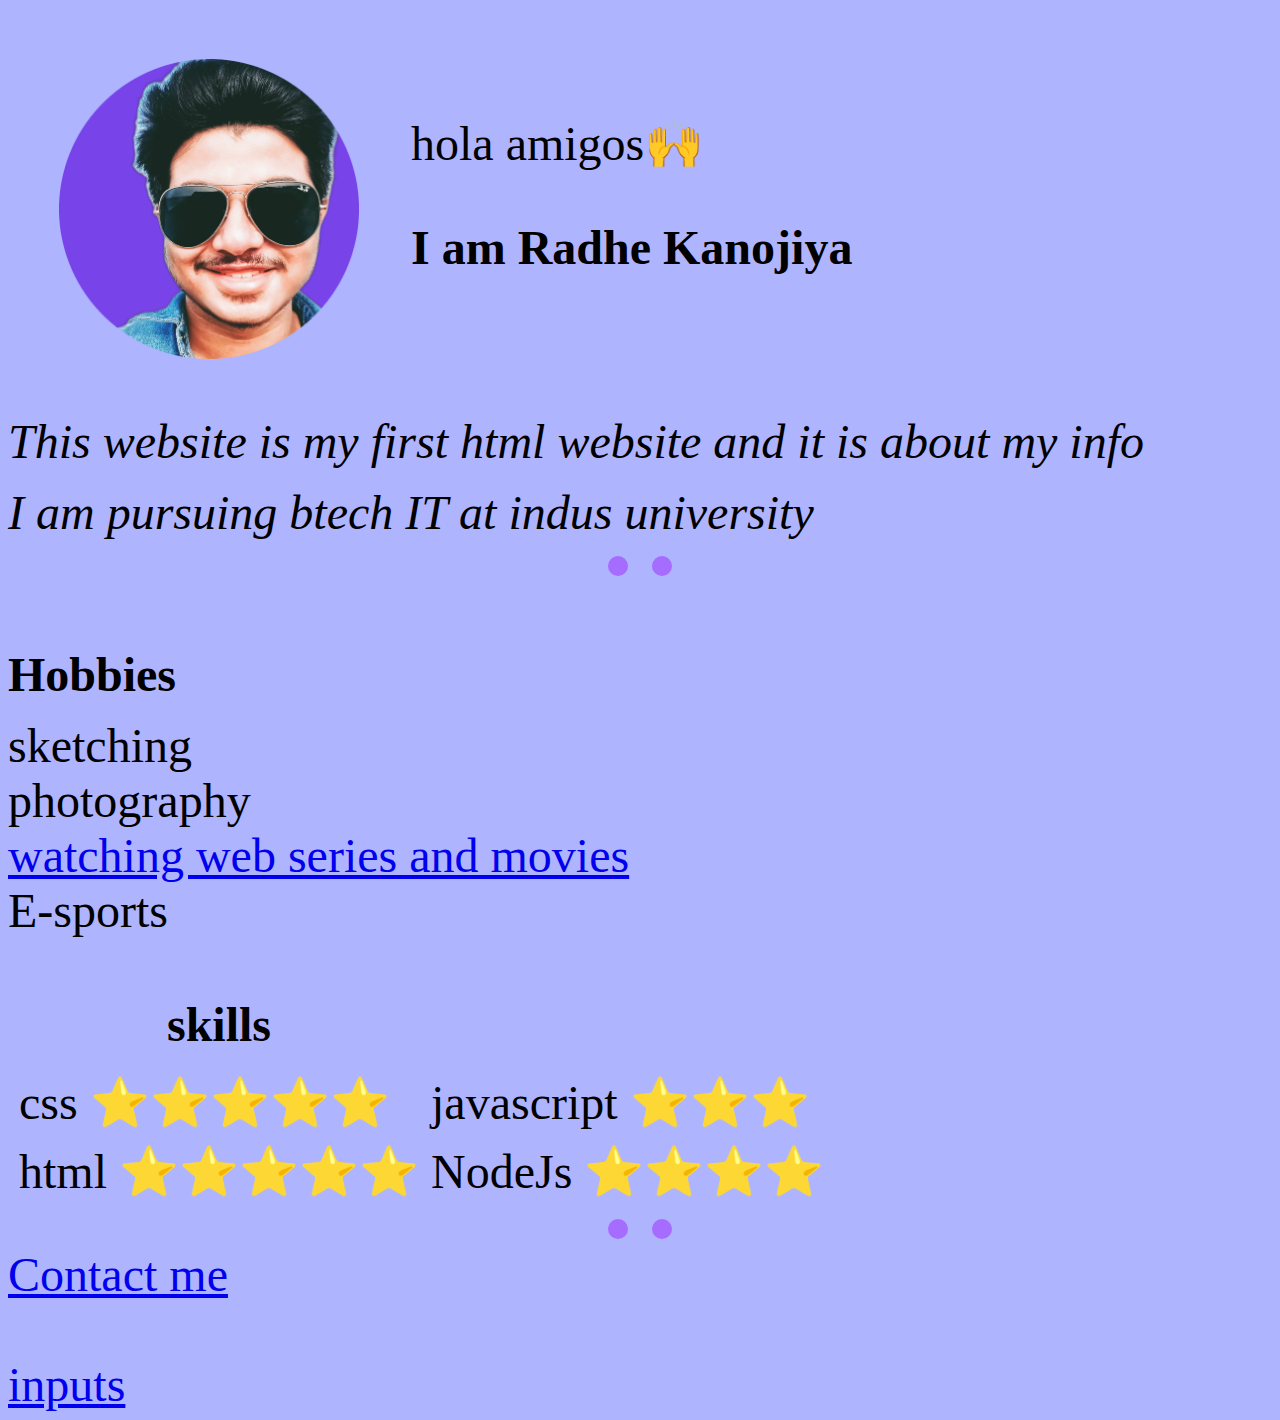
<file: index.html>
<!DOCTYPE html>
<html lang="en" dir="ltr">
  <head>
    <meta charset="utf-8">
    <title>self information</title>
  </head>
  <body>
<link rel="stylesheet" href="styles.css">
    <table cellspacing="50">
      <tr>
      <td>      <img src="img.png" width="300" height="300">
</td>

<td>
  <p>
    <font size="50">
    <p>
    hola amigos🙌
    </p>
    <p>
      <strong>
      I am Radhe Kanojiya
  </strong>
  </p>
  <p>
</td>
</tr>
    </table>
<i>
  <font size="10">
      This website is my first html website and it is about my info
</font>
</i>
    </p>
<p>
<i>
 <font size="10">
    I am pursuing btech IT at indus university
  </font>
</i>
</p>
<hr />
<p>
  <font size="10">
<p>
  <strong>
    <br />
  Hobbies
  </strong>
</p>
  <li>
    sketching
  </li>
  <li>
    photography
  </li>
  <li>
    <a href="web series.html">watching web series and movies</a>
  </li>
  <li>
E-sports
  </li>
</p>
</font>
</p>
<table cellspacing="10">
  <tr>
    <thead>
      <th>
        <font size="20">
      skills
    </font>
    </th>
    </thead>
    <td> <font size="20">
    css   ⭐⭐⭐⭐⭐
 </font> </td>
    <td><font size="20">
    javascript ⭐⭐⭐</font>   </td>

  <tr>
    <td>
      <font size="20">
      html ⭐⭐⭐⭐⭐
    </font>
    </td>
    <td>
      <font size="20">
         NodeJs ⭐⭐⭐⭐
       </font>
    </td>
  </tr>
</table>
<hr>
<font size="20">
<a href="contact me.html">Contact me </a>
<br>
<br>
<a href="inputs.html">inputs</a>
</font>
  </body>
</html>
</file>
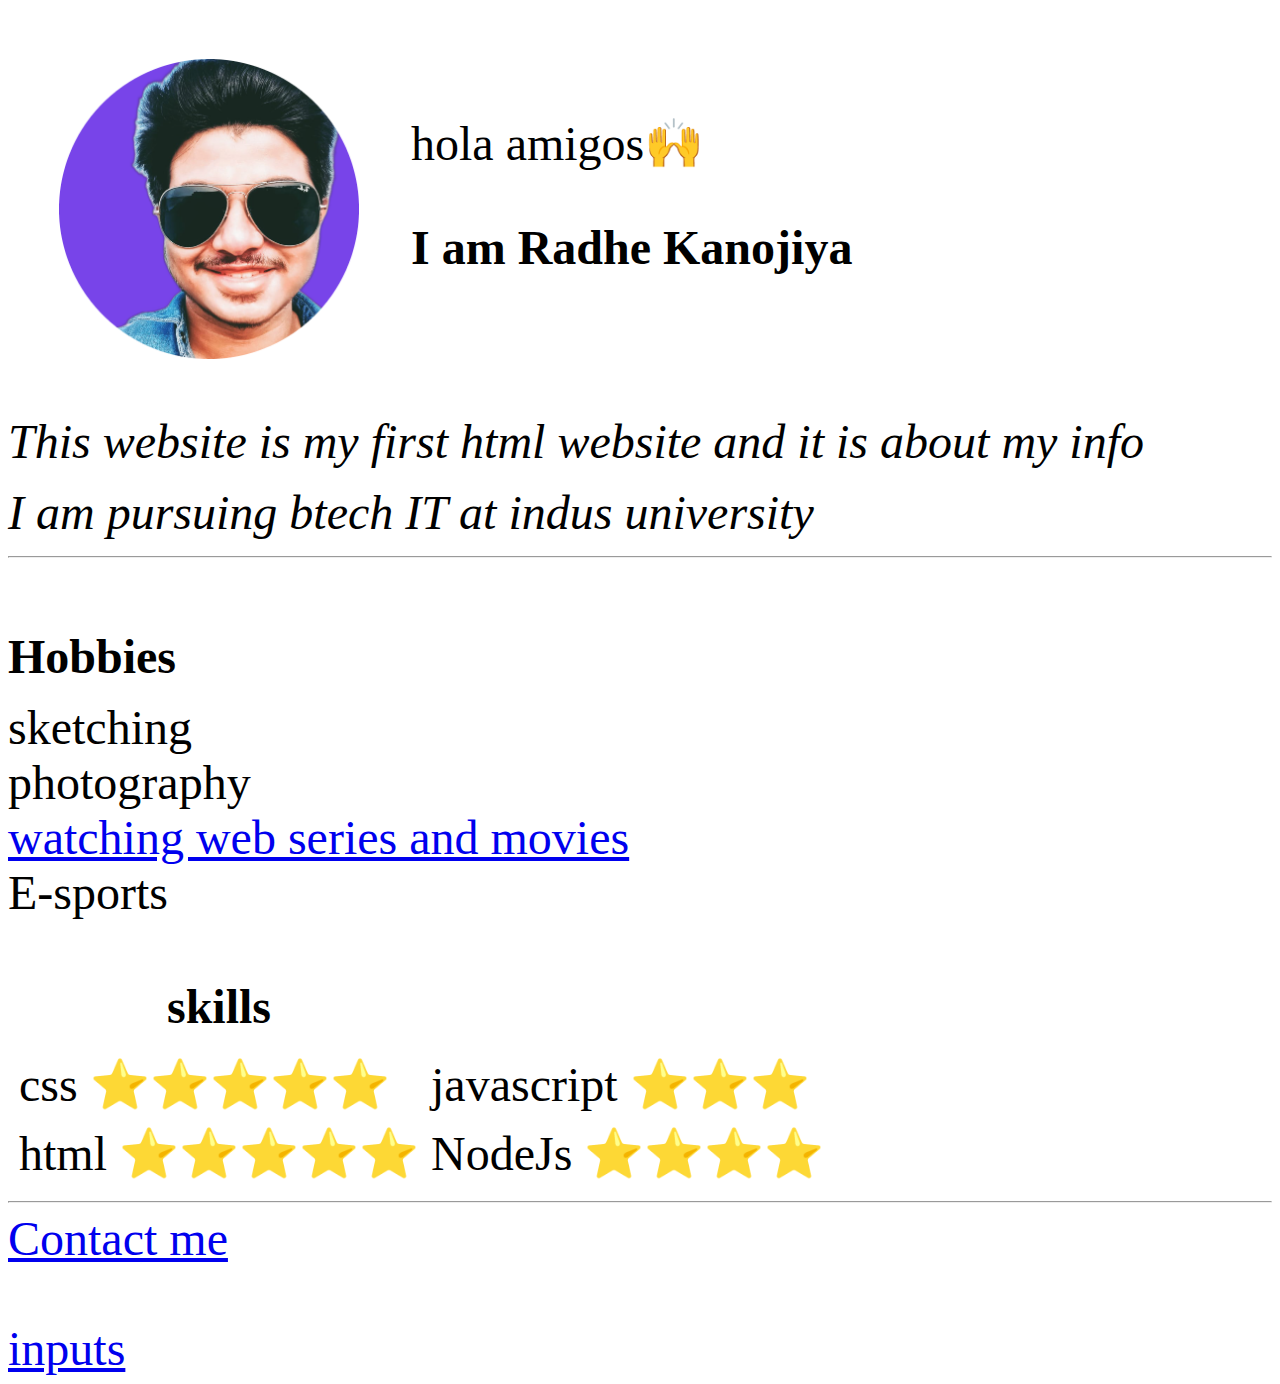
<file: about me.html>
<!DOCTYPE html>
<html lang="en" dir="ltr">
  <head>
    <meta charset="utf-8">
    <title>self information</title>
  </head>
  <body>

    <table cellspacing="50">
      <tr>
      <td>      <img src="img.png" width="300" height="300">
</td>

<td>
  <p>
    <font size="50">
    <p>
    hola amigos🙌
    </p>
    <p>
      <strong>
      I am Radhe Kanojiya
  </strong>
  </p>
  <p>
</td>
</tr>
    </table>
<i>
  <font size="10">
      This website is my first html website and it is about my info
</font>
</i>
    </p>
<p>
<i>
 <font size="10">
    I am pursuing btech IT at indus university
  </font>
</i>
</p>
<hr />
<p>
  <font size="10">
<p>
  <strong>
    <br />
  Hobbies
  </strong>
</p>
  <li>
    sketching
  </li>
  <li>
    photography
  </li>
  <li>
    <a href="web series.html">watching web series and movies</a>
  </li>
  <li>
E-sports
  </li>
</p>
</font>
</p>
<table cellspacing="10">
  <tr>
    <thead>
      <th>
        <font size="20">
      skills
    </font>
    </th>
    </thead>
    <td> <font size="20">
    css   ⭐⭐⭐⭐⭐
 </font> </td>
    <td><font size="20">
    javascript ⭐⭐⭐</font>   </td>

  <tr>
    <td>
      <font size="20">
      html ⭐⭐⭐⭐⭐
    </font>
    </td>
    <td>
      <font size="20">
         NodeJs ⭐⭐⭐⭐
       </font>
    </td>
  </tr>
</table>
<hr>
<font size="20">
<a href="contact me.html">Contact me </a>
<br>
<br>
<a href="inputs.html">inputs</a>
</font>
  </body>
</html>
</file>
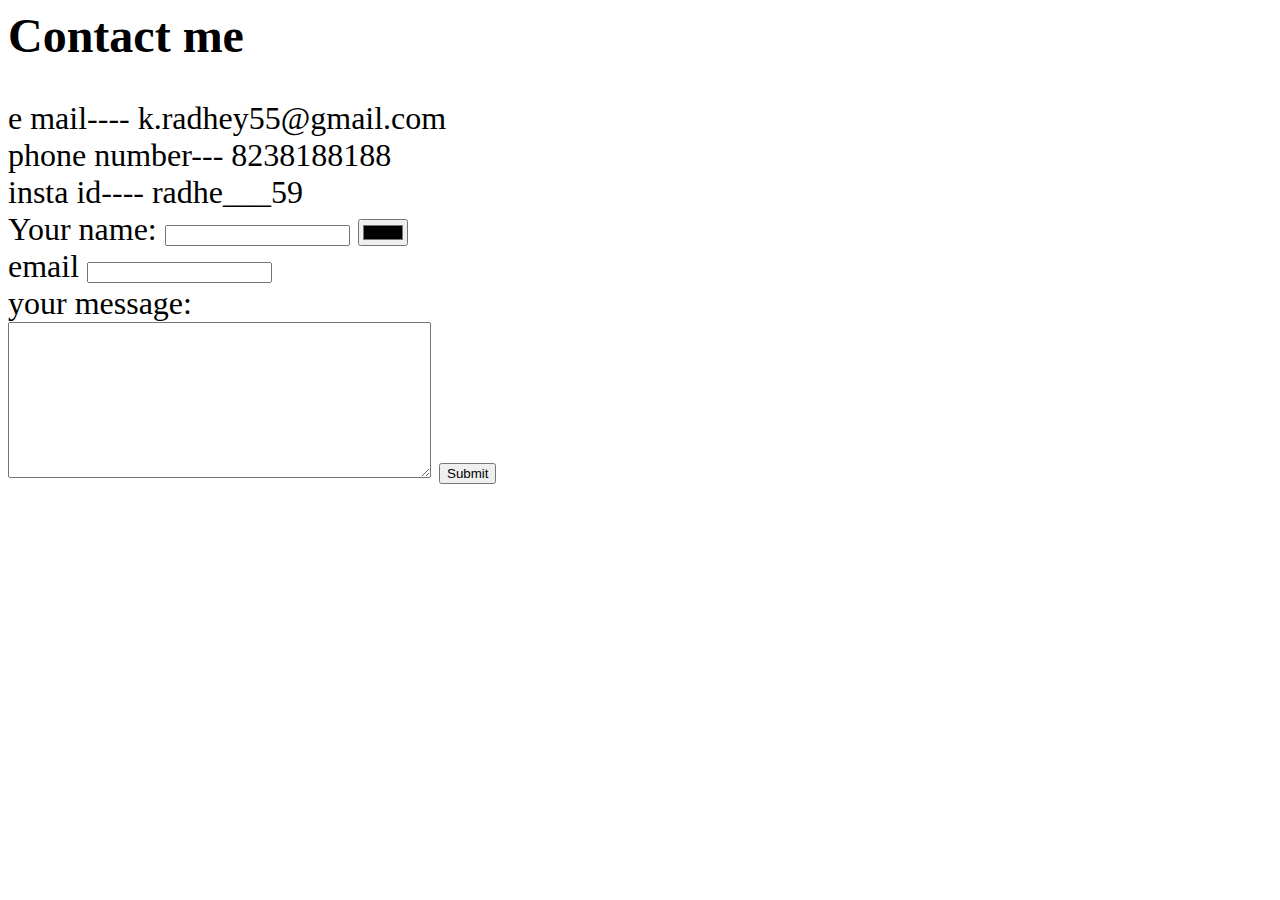
<file: contact me.html>
<html lang="en" dir="ltr">
<head>
  <meta charset="utf-8">
  <title>CONTACT ME</title>
  <body>
    <font size="30">
      <strong>      Contact me
</strong>
</font>
<font size="6">
      <br />
      <br />
      e mail---- k.radhey55@gmail.com
      <br />
      phone number--- 8238188188
      <br />
      insta id---- radhe___59
      <form class="" action="mailto:info@londonappbrewery.com" method="post">
        <label>Your name:</label>
        <input type="text" name="yourname" value="">
        <input type="color" name="" value="">

        <br>
        <label>email</label>
        <input type="email" name="youremail" value="">
        <br />
        <label>your message:</label>
        <br />
        <textarea name="yourmessage" rows="10" cols="50"></textarea>
        <input type="submit" name="">
      </form>
    </font>
  </body>
</head>

</html>
</file>
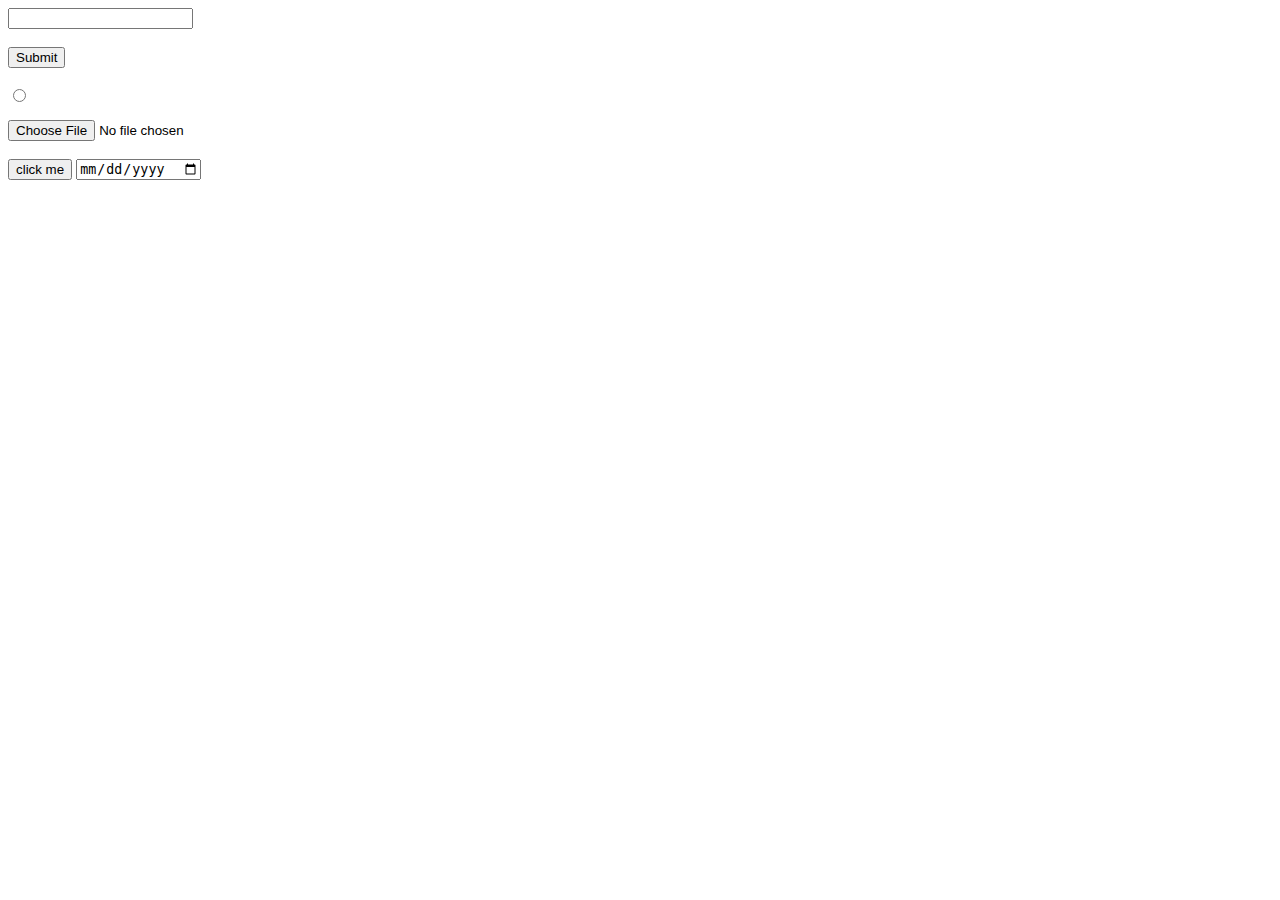
<file: inputs.html>
<html>
<head lang="en" dir="ltr">
  <meta charset="utf-8" />
  <title>inputs</title>
  <body>
    <input type="text" name="" value="">
    <br>
    <br />
    <input type="submit">
<br />
<br />
    <input type="radio" name="" value="">
    <br>
    <br />
    <input type="file" name="" value="">
    <br />
    <br>
    <input type="button" value="click me">
    <input type="date" value="12-08-2022">
  </body>
</head>
</html>
</file>
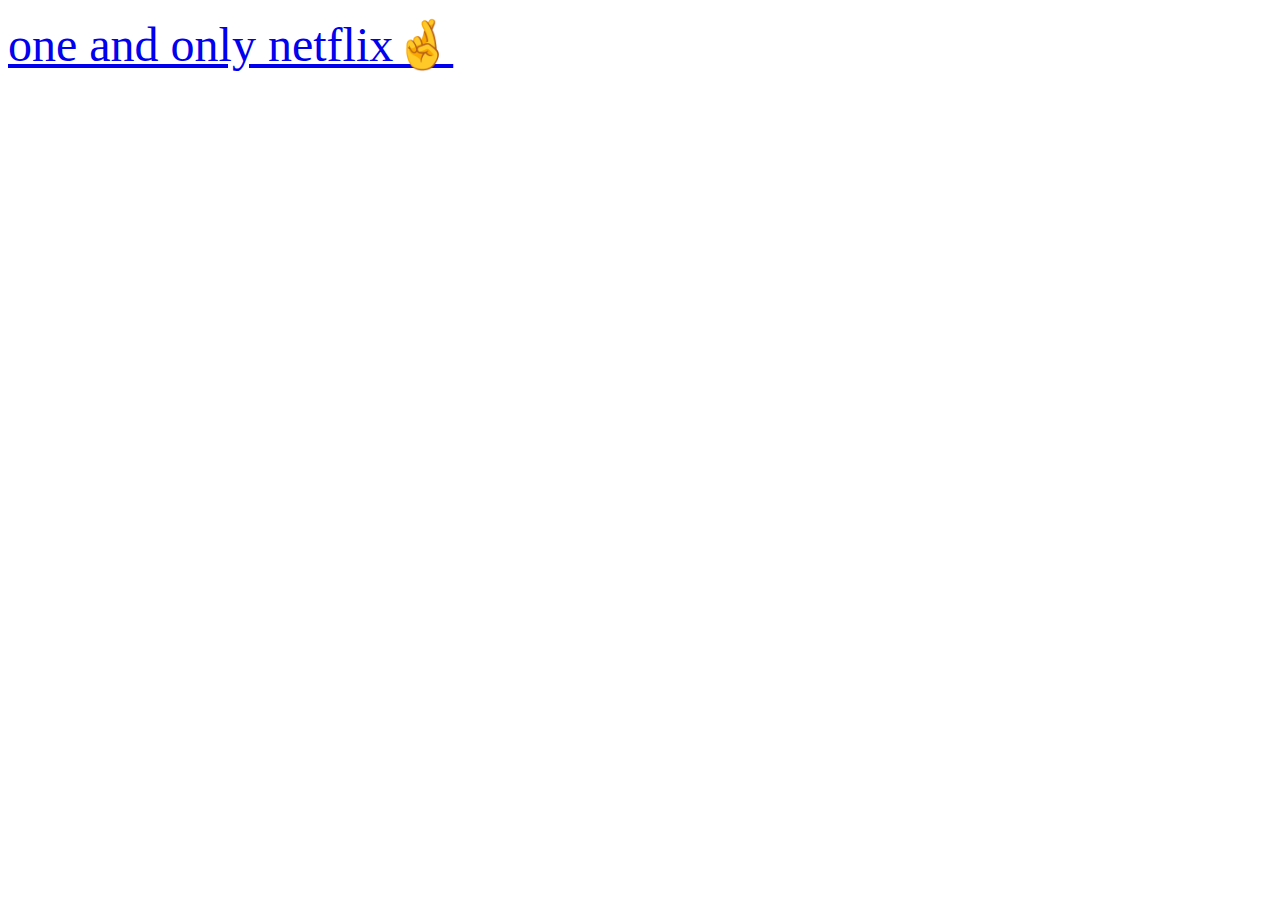
<file: web series.html>
<!DOCTYPE html>
<html lang="en" dir="ltr">
  <head>
    <meta charset="utf-8">
    <title></title>
  </head>
  <body>
    <p>
      <font size="50">

      <a href="https://www.netflix.com/browse">one and only netflix🤞</a>
    </font>
    </p>

  </body>
</html>
</file>
<file: styles.css>
body {
  background-color: #AFB4FF;
}

hr
{
border-color: #A66CFF ;
border-width: 20px;
 border-style: none;
 border-top-style:dotted;
 width: 5%
}

h1{
color: #66BFBF;
}

h2
{
  color: #66BFBF;
}
</file>
